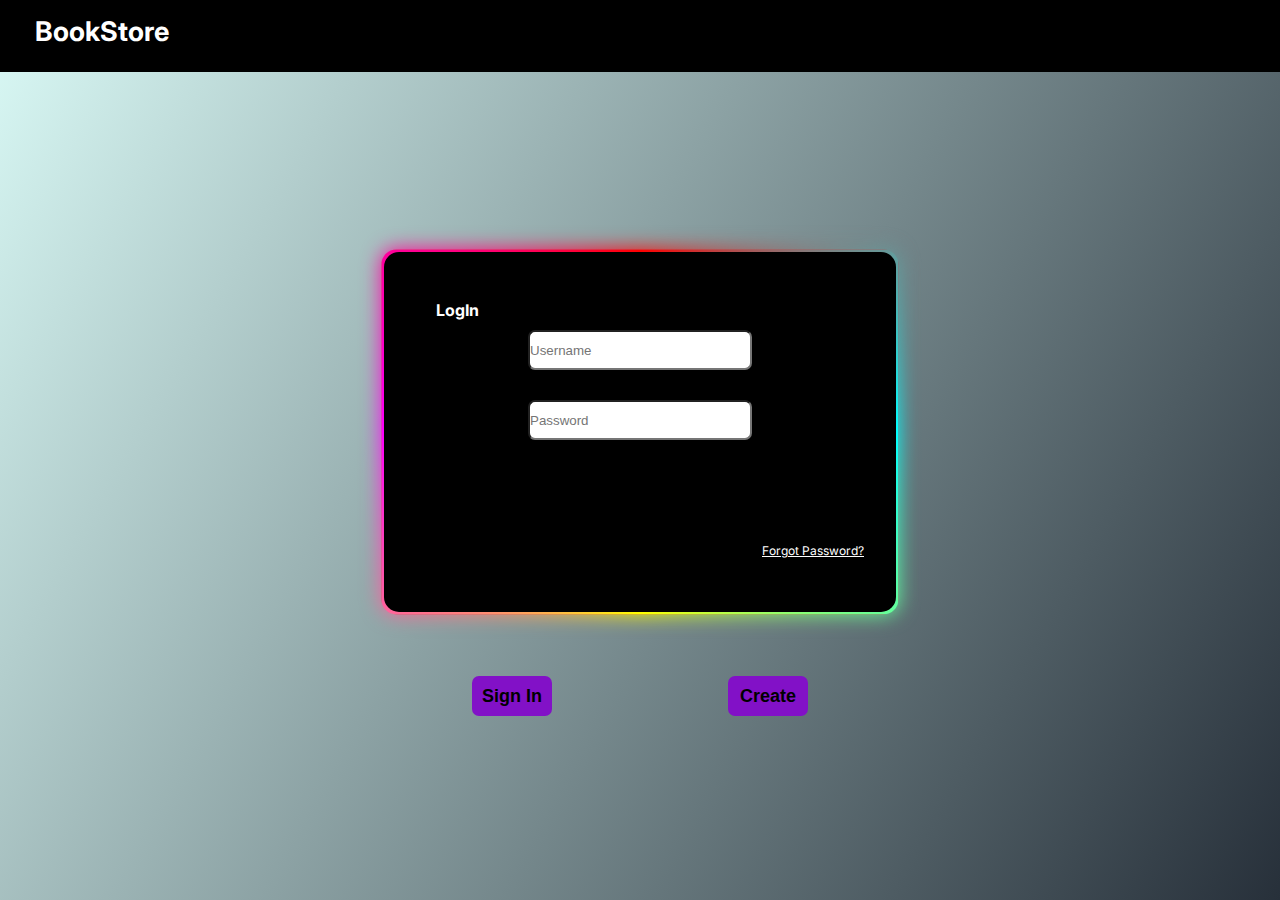
<file: index.html>
<html>
    <head>
        <title>
            BookStore
        </title>
        <link rel="preconnect" href="https://fonts.googleapis.com">
<link rel="preconnect" href="https://fonts.gstatic.com" crossorigin>
<link href="https://fonts.googleapis.com/css2?family=Inter:ital,opsz,wght@0,14..32,100..900;1,14..32,100..900&display=swap" rel="stylesheet">
<link rel="stylesheet" href="login.css">
<link rel="stylesheet" href="D:\Personal\Projects\WebDev\bootstrap-5.3.5-dist\css">
    </head>
    <body>
        <header>
        <div>
            <div id="name">BookStore</div>
        </div>
        </header>
        <div id="panel">
            <div id="login">
                LogIn
            </div>
            <form id="form">

            <input type="text" id="username" placeholder="Username" class="input" required> <br>

            <input type="password" id="password" placeholder="Password" class="input" required>
            </form>
            <div id="psw">
                <a href="">Forgot Password?</a>
            </div>
        </div>
        <div id="panel2">
        <a target="_blank" type="link" href="https://www.google.com">
            <button id="sign" class="boxes">
            Sign In
        </button>
    </a>
        <button id="create" class="boxes">
            Create    
        </button>
    </div>
    </body>
</html>
</file>
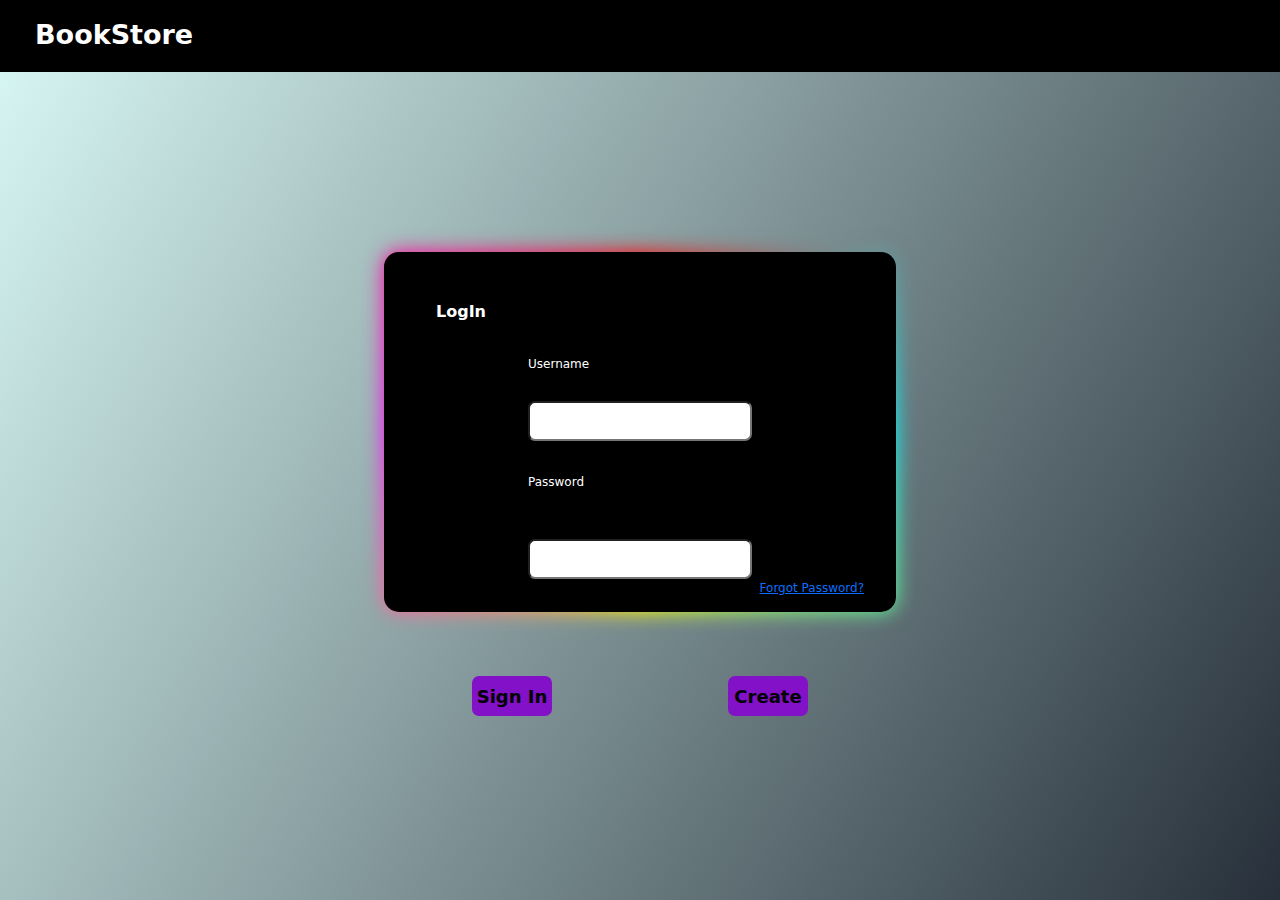
<file: login.html>
<html>
    <head>
        <title>
            BookStore
        </title>
        <link rel="preconnect" href="https://fonts.googleapis.com">
<link rel="preconnect" href="https://fonts.gstatic.com" crossorigin>
<link href="https://fonts.googleapis.com/css2?family=Inter:ital,opsz,wght@0,14..32,100..900;1,14..32,100..900&display=swap" rel="stylesheet">
<link rel="stylesheet" href="login.css">
<link rel="stylesheet" href="bootstrap.css">
    </head>
    <body>
        <header>
        <div>
            <div id="name">BookStore</div>
        </div>
        </header>
        <div id="panel">
            <div id="login">
                LogIn
            </div>
            <form id="form">
            <label for="username">Username</label><br>
            <input type="text" id="username" class="input" required> <br>
            <label for="password">Password</label><br>
            <input type="password" id="password" class="input" required>
            </form>
            <div id="psw">
                <a href="">Forgot Password?</a>
            </div>
        </div>
        <div id="panel2">
        <a target="_blank" type="link" href="https://www.google.com">
            <button id="sign" class="boxes">
            Sign In
        </button>
    </a>
        <button id="create" class="boxes">
            Create    
        </button>
    </div>
    </body>
</html>
</file>
<file: login.css>
*{
    margin: 0;
    padding:0;
    box-sizing: border-box;
}
body{
    background-image: linear-gradient(120deg, rgb(218, 250, 246),#27303a);
    font-family: "Inter", sans-serif;
}
header{
    background-color: black;
    color: white;
    margin: 0px;
    height:8vh;
}
#name{
    padding-top: 15px;
    padding-left: 15px;
    font-size:3vh;
    margin-left: 20px;
    font-weight: 700;
  font-style: normal;
}
#panel {
    display: flex; 
    flex-direction: column;
    justify-content: flex-start; 
    width: 40%;
    padding: 2em;
    margin-top: 20vh;
    margin-left: 30%;
    margin-right: 30%;
    border-radius: 15px;
    height: 40dvh;
    position: relative;
    background-color: rgb(0, 0, 0);
}
@property --angle{
    syntax:"<angle>";
    initial-value: 0deg;
    inherits: false;
}
#panel::after,#panel::before{
    position: absolute;
    padding:0.5%;
    content:'';
    width: 100%;
    height:100%;
    top:50%;
    left:50%;
    translate:-50% -50%;
    background-color: red;
    background-image:conic-gradient(from var(--angle),red, cyan, yellow, magenta,red );
    z-index: -1;
    border-radius: 15px;
    animation: 3s spin linear infinite;
}
@keyframes spin{
    from{
        --angle:0deg;
    }
    to{
        --angle:360deg;
    }
}
#panel::before{
    filter: blur(10px);
    
}
#login{
    color: rgb(255, 255, 255);
    padding-top:1em;
    margin-left:20px;
    font-weight: 700;
    font-style: normal;
}
@media screen and (max-width:600px){
    #panel{
        width: 80%;
        margin-right:5%;
        margin-left: 5%;
    }
}
#psw{
    align-self: flex-end;
    margin-top: auto; 
    margin-bottom: 5%; 
    text-align: end;
    font-size: 12px;
}
a{
    color: white;
}
a:hover{
    color: rgb(151, 27, 223);
}
form{
    margin-top: 0%;
    display: inline-flexbox;
    width:100%;
    justify-content: center;
    align-self: flex-start;
    color: white;
    font-size: 12px;
}
#panel2{
    margin-top:5%;
    margin-left:30%;
    margin-right: 30%;
    display: flex;
    align-items: center;
    justify-content: space-around;
}

.boxes{
    font-weight:600;
    font-size: 18px;;
    height:40px;
    width:80px;
    background-color: rgb(130, 17, 199);
    border-radius: 7px;
    border: 0px;
}
form label{
    display: block;
    margin-top: 7%;
    margin-left:25%;
}
.boxes:hover{
    transform:scale(1.1);
    color:white;
    background-color: black;
}
.input{
    align-items: center;
    border-radius: 7px;
    margin-left: 25%;
    gap: min(20px, 5%);
    height: 40px;
    width:min(450px, 50%);
}
#password{
    margin-top: min(30px, 40%);
}
#username{
    margin-top: min(10px,10%);
}
</file>
